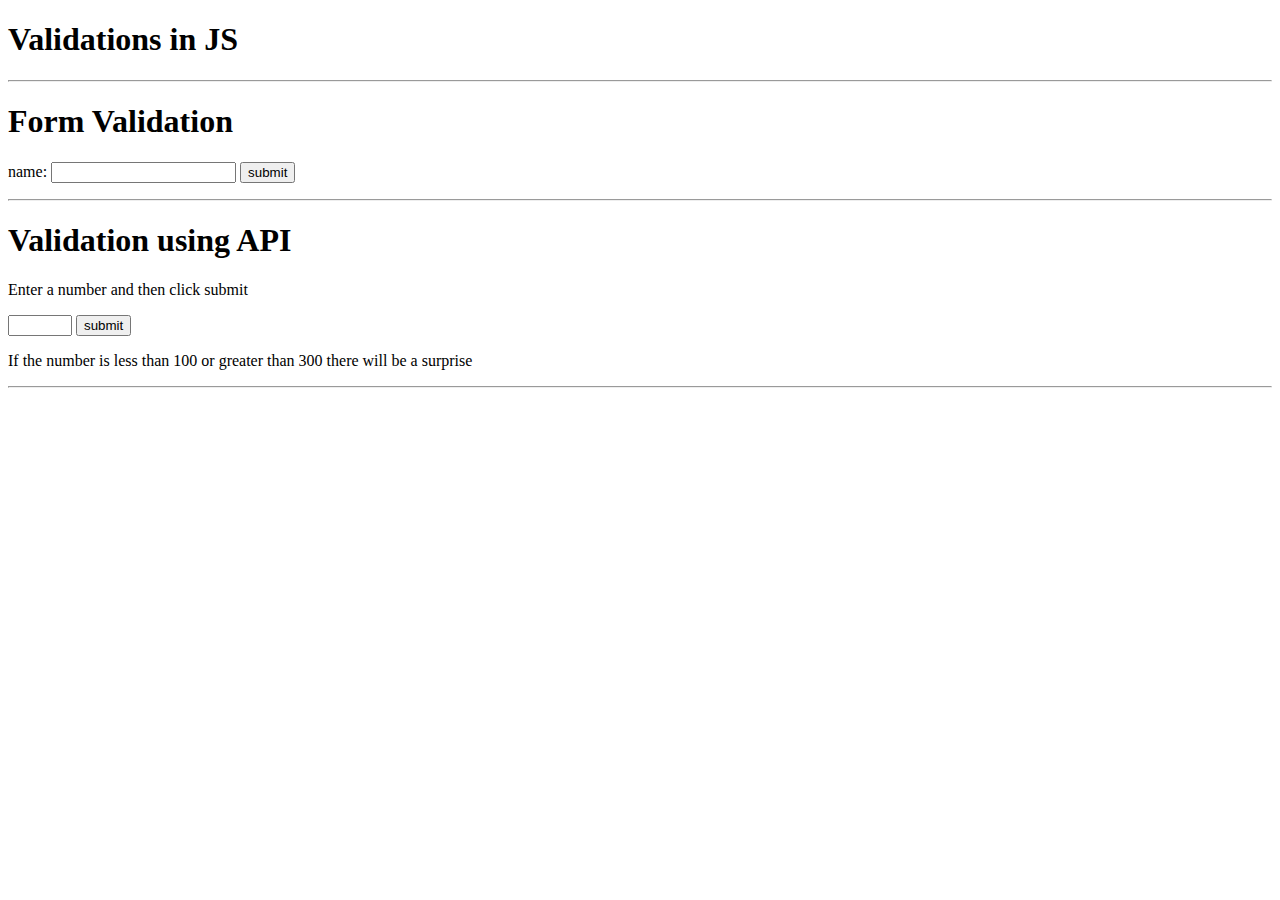
<file: index.html>
<!DOCTYPE html>
<html lang="en">

<head>
    <meta charset="UTF-8">
    <meta name="viewport" content="width=device-width, initial-scale=1.0">
    <title>Validation in JS</title>
</head>

<body>
    <header>
        <h1>Validations in JS</h1>
    </header>
    <hr>
    <main>
        <section id="a1">
            <h1>Form Validation</h1>
            <form onsubmit="validateForm()" name="myform">
                <label>name:</label>
                <input type="text" name="fName">
                <input type="submit" value="submit">
            </form>
            <p id="msg"></p>
        </section>
        <hr>
        <section id="a2">
            <h1>Validation using API</h1>
            <p>Enter a number and then click submit</p>
            <input type="number" name="num" id="numy" min="100" max="300" required>
            <button onclick="submit()">submit</button>
            <p>If the number is less than 100 or greater than 300 there will be a surprise</p>
            <p id="result"></p>
        </section>
        <hr>
        <script src="script.js"></script>
    </main>
</body>

</html>
</file>
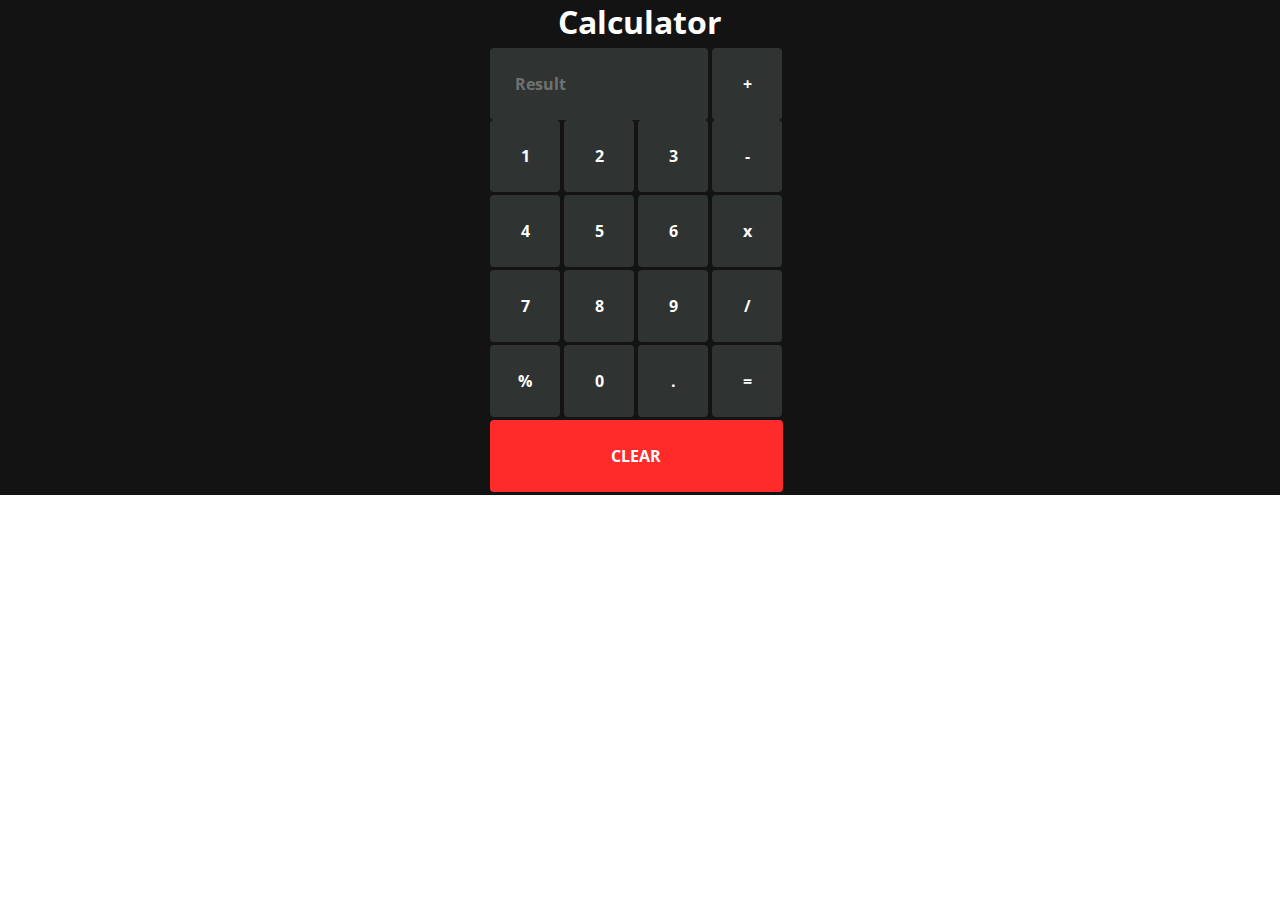
<file: calculator.html>
<!DOCTYPE html>
<html>

<head>
    <meta charset="utf-8" />
    <meta http-equiv="X-UA-Compatible" content="IE=edge" />
    <title>Calculator</title>
    <meta name="description" content="" />
    <meta name="viewport" content="width=device-width, initial-scale=1" />
    <link href="https://fonts.googleapis.com/css2?family=Open+Sans:wght@300&display=swap" rel="stylesheet" />
    <link rel="stylesheet" type="text/css" href="calculator.css">
</head>

<body>
    <div class="wrapper">
        <div class="container">
            <h1>Calculator</h1>
            <div class="row">
                <input type="text" name="result" class="result" id="result" value="" placeholder="Result" readonly />
                <input type="button" value="+" onclick="setScreenValue('+')" />
                <input type="button" value="1" onclick="setScreenValue('1')" />
                <input type="button" value="2" onclick="setScreenValue('2')" />
                <input type="button" value="3" onclick="setScreenValue('3')" />
                <input type="button" value="-" onclick="setScreenValue('-')" />
            </div>
            <div class="row">
                <input type="button" value="4" onclick="setScreenValue('4')" />
                <input type="button" value="5" onclick="setScreenValue('5')" />
                <input type="button" value="6" onclick="setScreenValue('6')" />
                <input type="button" value="x" onclick="setScreenValue('*')" />
            </div>
            <div class="row">
                <input type="button" value="7" onclick="setScreenValue('7')" />
                <input type="button" value="8" onclick="setScreenValue('8')" />
                <input type="button" value="9" onclick="setScreenValue('9')" />
                <input type="button" value="/" onclick="setScreenValue('/')" />
            </div>
            <div class="row">
                <input type="button" value="%" onclick="setScreenValue('%')" />
                <input type="button" value="0" onclick="setScreenValue('0')" />
                <input type="button" value="." class="dot" onclick="setScreenValue('.')" />
                <input type="button" value="=" onclick="calculateResult()" />
            </div>
            <div class="row">
                <input type="button" value="CLEAR" onclick="clearScreen()" id="clear" class="clear-button" />
            </div>
        </div>
    </div>

    <script src="calculator.js  "></script>
</body>

</html>
</file>
<file: calculator.css>
/* CSS Reset & Global Styles */
* {
    box-sizing: border-box;
    padding: 0;
    margin: 0;
    font-family: "Open Sans", sans-serif;
    font-weight: bold;
}

::placeholder {
    color: rgb(255, 255, 255);
    opacity: 0.3;
}

.wrapper {
    height: 100%;
    width: 100%;
    display: flex;
    justify-content: center;
    flex-direction: column;
    align-items: center;
    background-color: rgb(20, 19, 19);
    transition: 0.8s all;
}

h1 {
    text-align: center;
    margin-bottom: 1.5%;
    color: #fff;
}

.container {
    width: 300px;
}

.result {
    width: 59.1%;
}

input {
    padding: 25px;
    color: rgb(255, 255, 255);
    font-size: 1em;
    cursor: pointer;
    width: 70px;
    background-color: rgb(47, 51, 50);
    border: none;
    outline: none;
    border-radius: 4px;
}

.row {
    margin-bottom: 3px;
}

input[type="text"] {
    background-color: rgb(47, 51, 50);

    width: 218px;
}

input[type="button"]:hover {
    background-color: rgb(160, 160, 160);
    color: #fff;
}

button {
    border: none;
    background-color: rgb(39, 36, 36);
    padding: 8px;
    color: white;
    margin: 2px;
    cursor: pointer;
    outline: none;
    border-radius: 4px;
    font-size: 0.8em;
    font-weight: 200;
}

.clear-button {
    color: #fff;
    background-color: rgb(255, 42, 42);
    width: 97.5%;
}

a {
    text-decoration: none;
    color: #fff;
    border: none;
    background-color: rgb(39, 36, 36);
    padding: 8px;
    color: white;
    margin: 2px;
    border-radius: 4px;
    font-size: 0.8em;
    font-weight: 200;
}

.bottom-buttons {
    display: flex;
    margin-left: -2.3px;
}

.fab {
    font-size: 1.1em;
}
</file>
